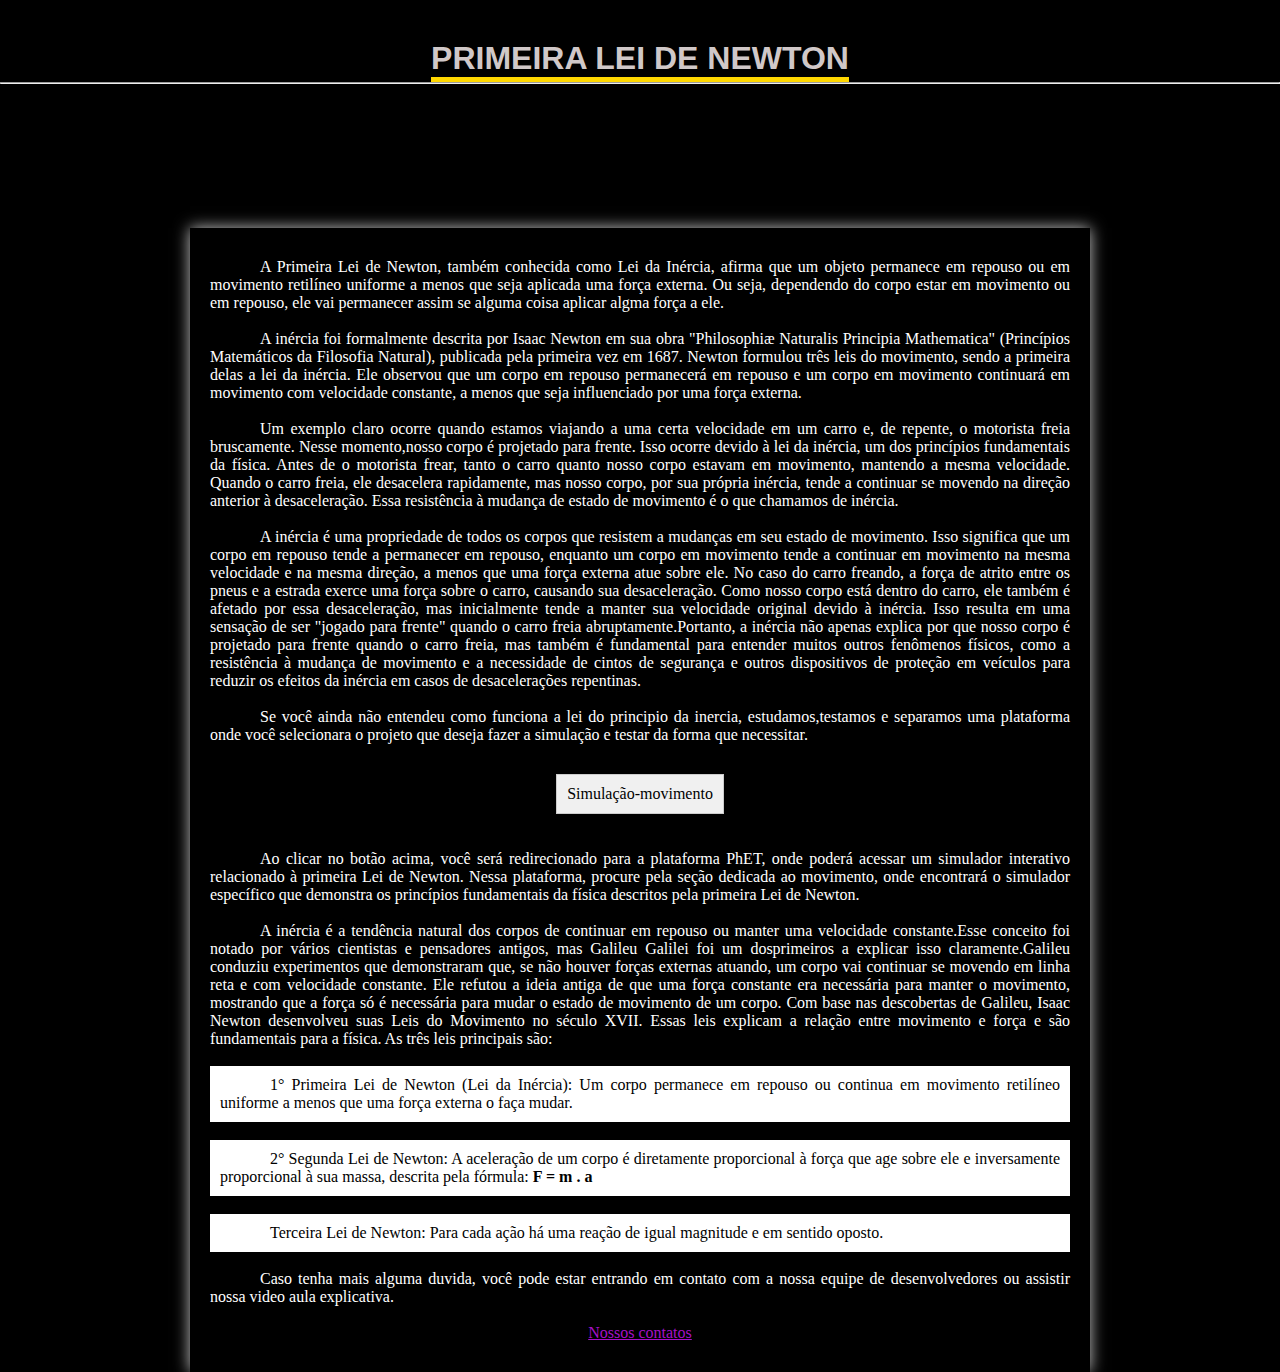
<file: leonardo/entrada/conteudo/1lei/index.html>
<!DOCTYPE html>
<html lang="en">
<head>
    <meta charset="UTF-8">
    <meta name="viewport" content="width=device-width, initial-scale=1.0">
    <title>Primeira Lei de Newton</title>
    <link rel="stylesheet" href="index.css">
   
</head>
<body>


    <h1>Primeira Lei de Newton</h1>
    <hr>
   
   


    <div class="box">


     


    <p>A Primeira Lei de Newton, também conhecida como Lei da Inércia, afirma que um objeto
         permanece em repouso ou em movimento retilíneo uniforme a menos que seja aplicada
          uma força externa. Ou seja, dependendo do corpo estar em movimento
        ou em repouso, ele vai permanecer assim se alguma coisa aplicar algma força a ele.
        </p>
<br>
        <p>
          A inércia foi formalmente descrita por Isaac Newton em sua obra "Philosophiæ Naturalis Principia
           Mathematica" (Princípios Matemáticos da Filosofia Natural), publicada pela primeira vez em 1687.
            Newton formulou três leis do movimento, sendo a primeira delas a lei da inércia. Ele observou
             que um corpo em repouso permanecerá em repouso e um corpo em movimento continuará em movimento
              com velocidade constante, a menos que seja influenciado por uma força externa.
        </p>


<br>
        <p>Um exemplo claro ocorre quando estamos viajando a uma certa velocidade em um carro e, de repente,
           o motorista freia bruscamente. Nesse momento,nosso corpo é projetado para frente.
            Isso ocorre devido à lei da inércia, um dos princípios fundamentais da física.
          Antes de o motorista frear, tanto o carro quanto nosso corpo estavam em movimento, mantendo a mesma
           velocidade. Quando o carro freia, ele desacelera rapidamente, mas nosso corpo, por sua própria inércia,
            tende a continuar se movendo na direção anterior à desaceleração. Essa resistência à mudança de estado
             de movimento é o que chamamos de inércia.
        </p>
<br>
<p>
  A inércia é uma propriedade de todos os corpos que resistem a mudanças em seu estado de movimento. Isso significa
  que um corpo em repouso tende a permanecer em repouso, enquanto um corpo em movimento tende a continuar em
  movimento na mesma velocidade e na mesma direção, a menos que uma força externa atue sobre ele. No caso do
  carro freando, a força de atrito entre os pneus e a estrada exerce uma força sobre o carro, causando sua
 desaceleração. Como nosso corpo está dentro do carro, ele também é afetado por essa desaceleração, mas
 inicialmente tende a manter sua velocidade original devido à inércia. Isso resulta em uma sensação de ser
 "jogado para frente" quando o carro freia abruptamente.Portanto, a inércia não apenas explica por que nosso
  corpo é projetado para frente quando o carro freia, mas também é fundamental para entender muitos outros
   fenômenos físicos, como a resistência à mudança de movimento e a necessidade de cintos de segurança e
    outros dispositivos de proteção em veículos para reduzir os efeitos da inércia em casos de desacelerações repentinas.
</p>
<br>
<p>
  Se você ainda não entendeu como funciona a lei do principio da inercia, estudamos,testamos e separamos uma plataforma onde você selecionara
  o projeto que deseja fazer a simulação e testar da forma que necessitar.
</p>
<a class="link" href="https://phet.colorado.edu/sims/html/forces-and-motion-basics/latest/forces-and-motion-basics_all.html?locale=pt_BR">Simulação-movimento</a>
     
<br>
<br>
<p>
  Ao clicar no botão acima, você será redirecionado para a plataforma PhET, onde poderá acessar um simulador interativo
  relacionado à primeira Lei de Newton. Nessa plataforma, procure pela seção dedicada ao movimento, onde encontrará o
   simulador específico que demonstra os princípios fundamentais da física descritos pela primeira Lei de Newton.
</p>
<br>


<p>
A inércia é a tendência natural dos corpos de continuar em repouso ou manter uma velocidade constante.Esse conceito
 foi notado por vários cientistas e pensadores antigos, mas Galileu Galilei foi um dosprimeiros a explicar isso
  claramente.Galileu conduziu experimentos que demonstraram que, se não houver forças externas atuando, um corpo
   vai continuar se movendo em linha reta e com velocidade constante. Ele refutou a ideia antiga de que uma força
    constante era necessária para manter o movimento, mostrando que a força só é necessária para mudar o estado de
   movimento de um corpo. Com base nas descobertas de Galileu, Isaac Newton desenvolveu suas Leis do Movimento no
    século XVII. Essas leis explicam a relação entre movimento e força e são fundamentais para a física. As três
    leis principais são:</p>
    <br>
    <p class="leis">
      1° Primeira Lei de Newton (Lei da Inércia): Um corpo permanece em repouso ou continua em
      movimento retilíneo uniforme a menos que uma força externa o faça mudar.
    </p>
    <br>
    <p class="leis">
      2° Segunda Lei de Newton: A aceleração
      de um corpo é diretamente proporcional à força que age sobre ele e inversamente proporcional à sua massa,
       descrita pela fórmula:  <b> F = m . a</b>
    </p>
   
 
  <br>
 <p class="leis">
  Terceira Lei de Newton: Para cada ação há uma reação de igual magnitude e em sentido oposto.
 </p>
<br>
  <p>
    Caso tenha mais alguma duvida, você pode estar entrando em contato com a nossa equipe de desenvolvedores ou
    assistir nossa video aula explicativa.
  </p>


<br>
<a href="../../contato/contato.html">Nossos contatos</a>
<br>




</div>




   
     
 


   


 
       


   


</body>
</html>
</file>
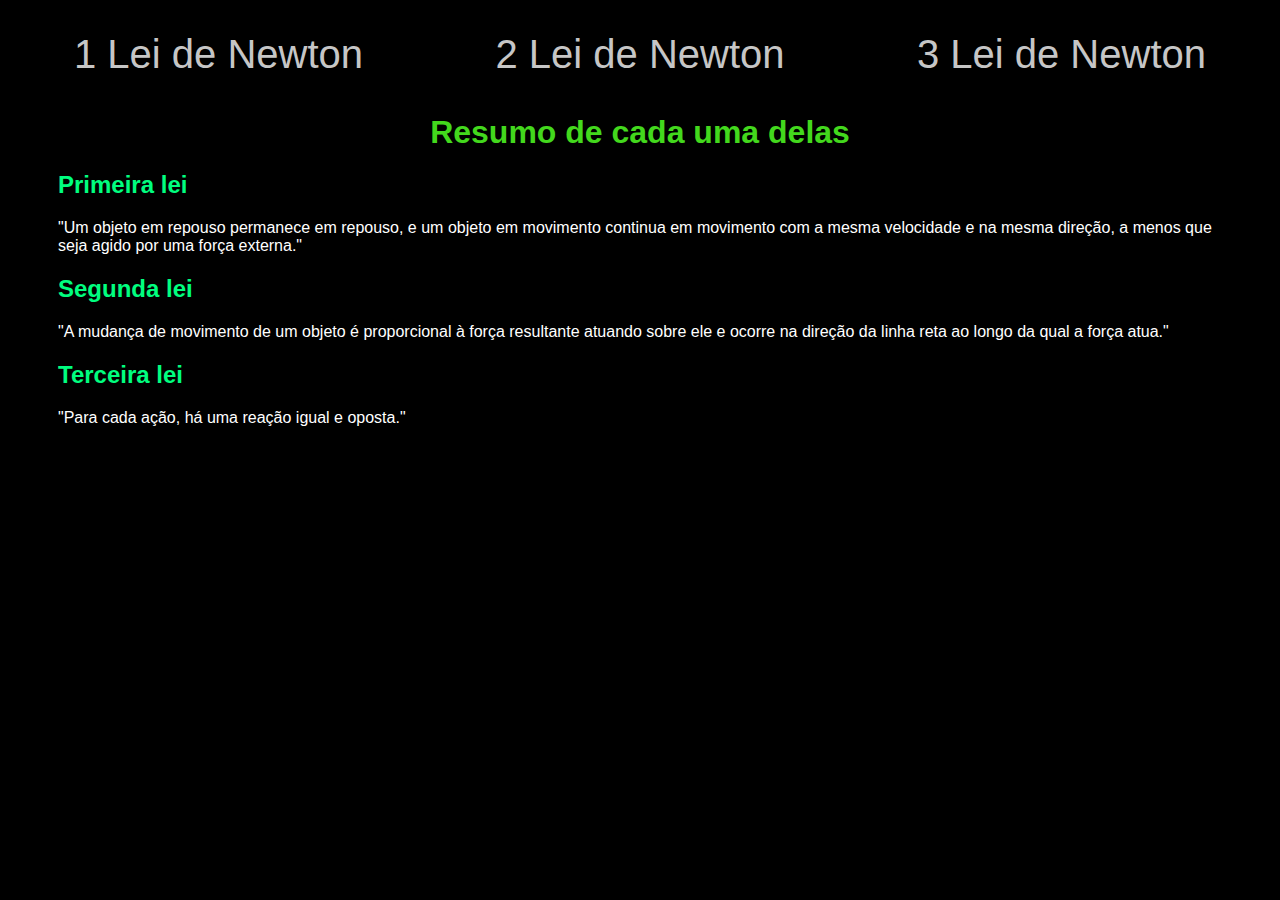
<file: leonardo/entrada/conteudo/cont.html>
<!DOCTYPE html>
<html lang="en">


<head>
    <meta charset="UTF-8">
    <meta http-equiv="X-UA-Compatible" content="IE=edge">
    <meta name="viewport" content="width=device-width, initial-scale=1.0">
    <title>Site de física</title>
    <link rel="stylesheet" href="cont.css">
</head>
<body>
    <div class="container">
        <nav>
            <ul>
           


                <li>
                    <a href="1lei/index.html">1 Lei de Newton</a>
                </li>


                <li>
                    <a href="2lei/inicio.html">2 Lei de Newton</a>
                </li>


                <li>
                    <a href="3lei/central.html">3 Lei de Newton</a>
                </li>


            </ul>
        </nav>


        <header>
            <h1 >Resumo de cada uma delas </h2>
        </header>


        <main>
            <section>
                <a href="1lei/index.html"><h2>Primeira lei </h2></a>
                <p>
                    "Um objeto em repouso permanece em repouso,
                     e um objeto em movimento continua em movimento
                      com a mesma velocidade e na mesma direção, a menos que seja agido por uma força externa."
                </p>
            </section>


            <section>
                <a href="2lei/inicio.html"><h2>Segunda lei</h2></a>
                <p>
                    "A mudança de movimento de um objeto é proporcional à força
                     resultante atuando sobre ele e ocorre na direção da linha reta ao longo da qual a força atua."
                </p>
            </section>


            <section>
                <a href="3lei/central.html"><h2>Terceira lei</h2></a>
                <p>
                    "Para cada ação, há uma reação igual e oposta."
                </p>
            </section>
        </main>


    </div>


</body>


</html>
</file>
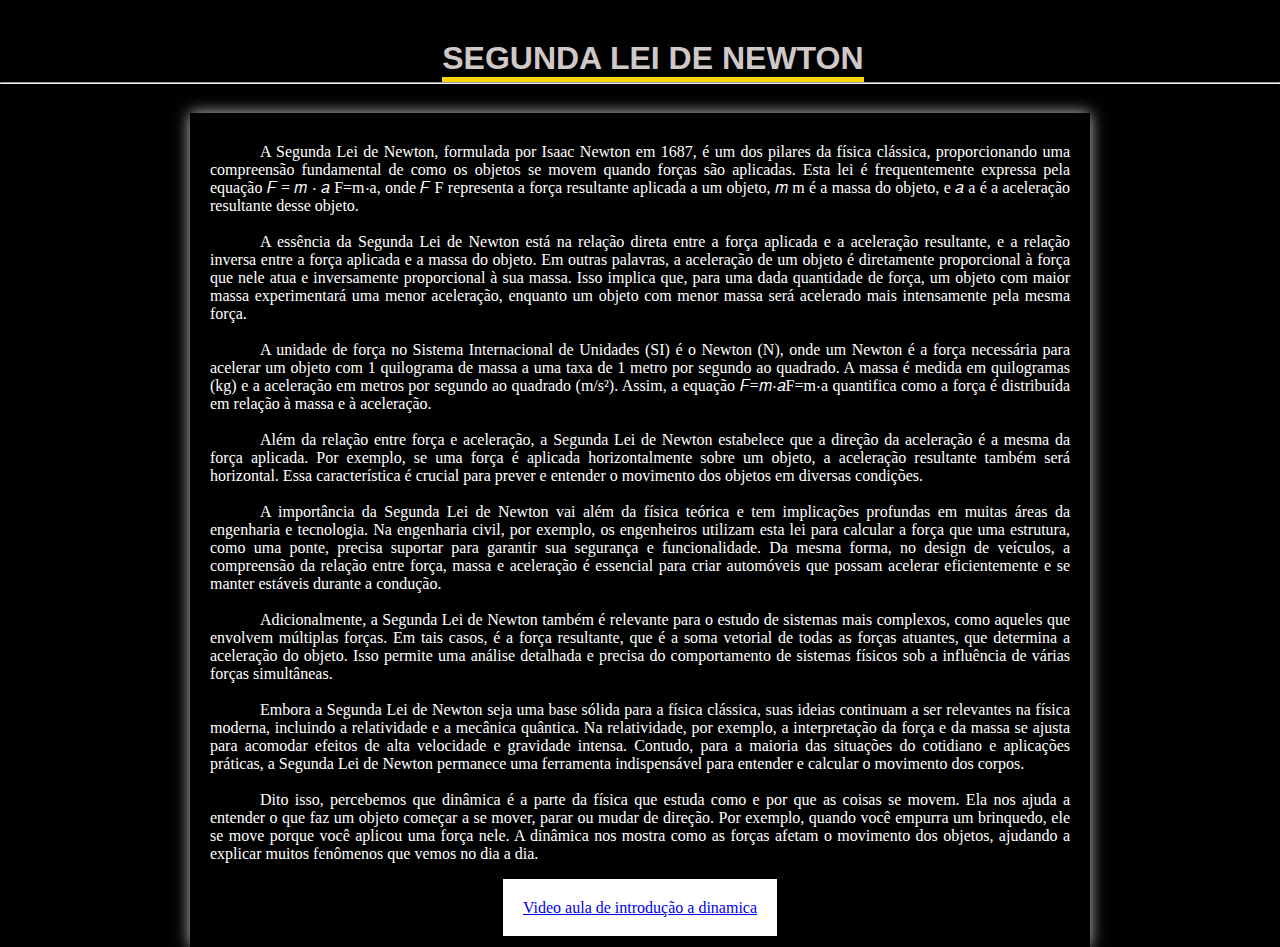
<file: leonardo/entrada/conteudo/2lei/inicio.html>
<!DOCTYPE html>
<html lang="en">
<head>
    <meta charset="UTF-8">
    <meta name="viewport" content="width=device-width, initial-scale=1.0">
    <title>Primeira Lei de Newton</title>s">
    <link rel="stylesheet" href="inicio.css"
</head>
<body>


    <h1>Segunda Lei de Newton</h1>
    <hr>
    <div class="box">
    <p>A Segunda Lei de Newton, formulada por Isaac Newton em 1687, é um dos
         pilares da física clássica, proporcionando uma compreensão fundamental
          de como os objetos se movem quando forças são aplicadas.
           Esta lei é frequentemente expressa pela equação   𝐹 =  𝑚 ⋅  𝑎
        F=m⋅a, onde    𝐹  F representa a força resultante aplicada a um objeto,
           𝑚  m é a massa do objeto, e   𝑎
        a é a aceleração resultante desse objeto.</p>
<br>
<p>
    A essência da Segunda Lei de Newton está na relação direta entre a força
     aplicada e a aceleração resultante, e a relação inversa entre a força
      aplicada e a massa do objeto. Em outras palavras, a aceleração de um
      objeto é diretamente proporcional à força que nele atua e inversamente
       proporcional à sua massa. Isso implica que, para uma dada quantidade
        de força, um objeto com maior massa experimentará uma menor aceleração,
         enquanto um objeto com menor massa será acelerado mais
          intensamente pela mesma força.
</p>
<br>
<p>
    A unidade de força no Sistema Internacional de Unidades (SI) é o Newton
    (N), onde um Newton é a força necessária para acelerar um objeto com
    1 quilograma de massa a uma taxa de 1 metro por segundo ao quadrado.
    A massa é medida em quilogramas (kg) e a aceleração em metros por
    segundo ao quadrado (m/s²). Assim, a equação
    𝐹=𝑚⋅𝑎F=m⋅a quantifica como a força é distribuída em relação à massa e à aceleração.
</p>
<br>
<p>
    Além da relação entre força e aceleração, a Segunda Lei de Newton estabelece
    que a direção da aceleração é a mesma da força aplicada. Por exemplo,
     se uma força é aplicada horizontalmente sobre um objeto, a aceleração
     resultante também será horizontal. Essa característica é crucial para prever
      e entender o movimento dos objetos em diversas condições.
</p>
<br>
<p>
    A importância da Segunda Lei de Newton vai além da física teórica e tem
     implicações profundas em muitas áreas da engenharia e tecnologia.
     Na engenharia civil, por exemplo, os engenheiros utilizam esta lei
      para calcular a força que uma estrutura, como uma ponte, precisa
      suportar para garantir sua segurança e funcionalidade. Da mesma
      forma, no design de veículos, a compreensão da relação entre força,
       massa e aceleração é essencial para criar automóveis que possam
        acelerar eficientemente e se manter estáveis durante a condução.
</p>
<br>
<p>
Adicionalmente, a Segunda Lei de Newton também é relevante para o estudo
de sistemas mais complexos, como aqueles que envolvem múltiplas forças.
Em tais casos, é a força resultante, que é a soma vetorial de todas as
forças atuantes, que determina a aceleração do objeto. Isso permite uma
 análise detalhada e precisa do comportamento de sistemas físicos sob
 a influência de várias forças simultâneas.
</p>
<br>
<p>
    Embora a Segunda Lei de Newton seja uma base sólida para a física
    clássica, suas ideias continuam a ser relevantes na física moderna,
     incluindo a relatividade e a mecânica quântica. Na relatividade,
     por exemplo, a interpretação da força e da massa se ajusta para
     acomodar efeitos de alta velocidade e gravidade intensa. Contudo,
      para a maioria das situações do cotidiano e aplicações práticas,
       a Segunda Lei de Newton permanece uma ferramenta indispensável
       para entender e calcular o movimento dos corpos.
</p>
<br>
<p>
    Dito isso, percebemos que dinâmica é a parte da física que estuda como
     e por que as coisas se movem. Ela nos ajuda a entender o que faz um 
     objeto começar a se mover, parar ou mudar de direção. Por exemplo, 
     quando você empurra um brinquedo, ele se move porque você aplicou
      uma força nele. A dinâmica nos mostra como as forças afetam o
       movimento dos objetos, ajudando a explicar muitos fenômenos 
       que vemos no dia a dia.
</p>
<br>
<br>
<a href="https://youtu.be/oblN8bYGr3U?si=Can0XE7fNfZ9dVHc">Video aula de introdução a dinamica</a>

    </div>
   
       




   




</body>
</html>
</file>
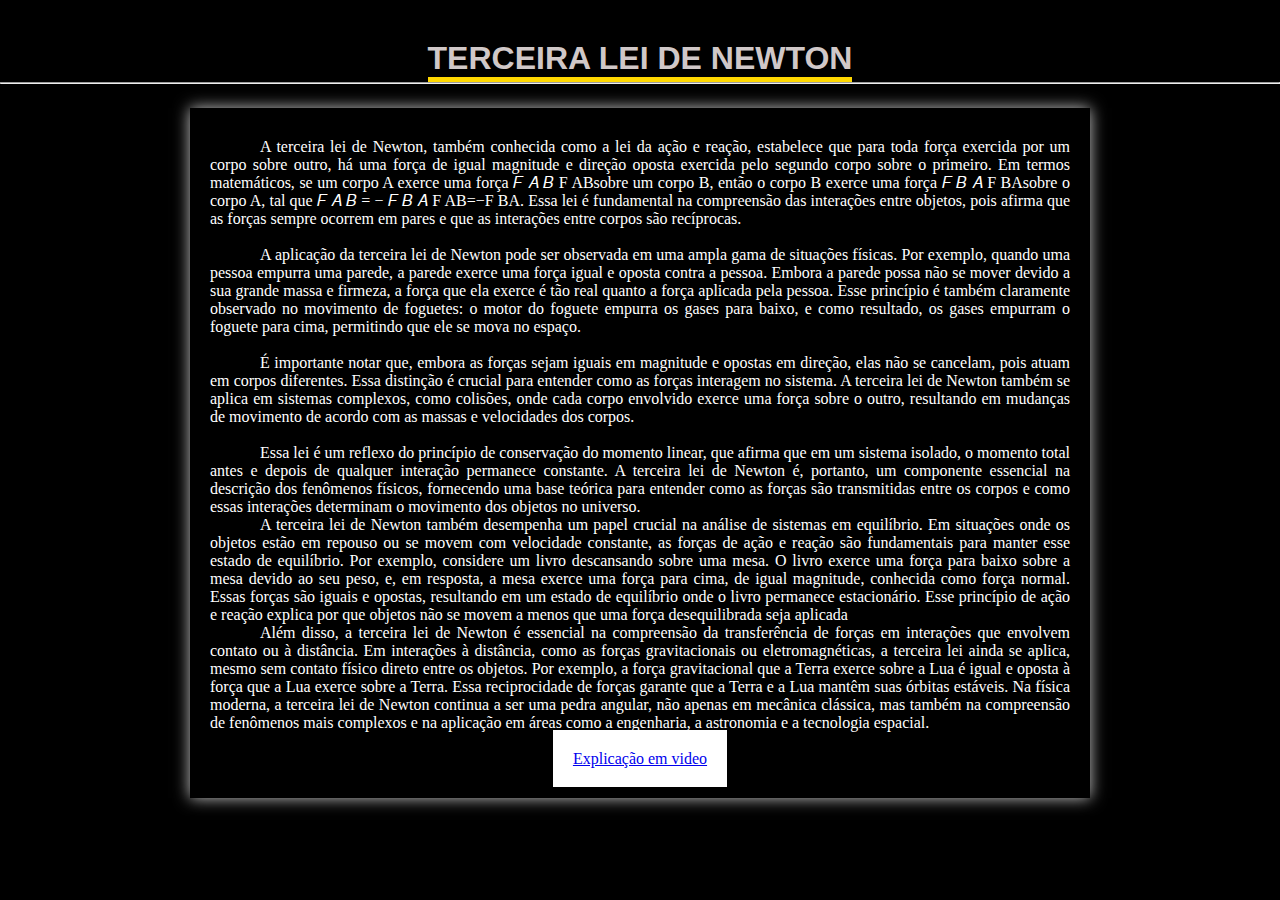
<file: leonardo/entrada/conteudo/3lei/central.html>
<!DOCTYPE html>
<html lang="en">
<head>
    <meta charset="UTF-8">
    <meta name="viewport" content="width=device-width, initial-scale=1.0">
    <title>Terceira  Lei de Newton</title>
    <link rel="stylesheet" href="central.css">
   
</head>
<body>


    <h1>Terceira Lei de Newton</h1>
    <hr>
   
   


    <div class="box">


     


    <p>A terceira lei de Newton, também conhecida como a lei da ação e reação, 
        estabelece que para toda força exercida por um corpo sobre outro, há uma 
        força de igual magnitude e direção oposta exercida pelo segundo corpo sobre
         o primeiro. Em termos matemáticos, se um corpo A exerce uma força 
        𝐹
        𝐴
        𝐵
        F 
        AB
        ​
          sobre um corpo B, então o corpo B exerce uma força 
        𝐹
        𝐵
        𝐴
        F 
        BA
        ​
          sobre o corpo A, tal que 
        𝐹
        𝐴
        𝐵
        =
        −
        𝐹
        𝐵
        𝐴
        F 
        AB
        ​
         =−F 
        BA
        ​
         . Essa lei é fundamental na compreensão das interações 
         entre objetos, pois afirma que as forças sempre ocorrem
          em pares e que as interações entre corpos são recíprocas.
        </p>
<br>
        <p>
            A aplicação da terceira lei de Newton pode ser observada 
            em uma ampla gama de situações físicas. Por exemplo, quando 
            uma pessoa empurra uma parede, a parede exerce uma força 
            igual e oposta contra a pessoa. Embora a parede possa não 
            se mover devido a sua grande massa e firmeza, a força que
             ela exerce é tão real quanto a força aplicada pela pessoa.
              Esse princípio é também claramente observado no movimento
               de foguetes: o motor do foguete empurra os gases para 
               baixo, e como resultado, os gases empurram o foguete 
               para cima, permitindo que ele se mova no espaço.


        </p>


<br>
        <p>É importante notar que, embora as forças sejam iguais em magnitude
             e opostas em direção, elas não se cancelam, pois atuam em corpos 
             diferentes. Essa distinção é crucial para entender como as forças
              interagem no sistema. A terceira lei de Newton também se aplica 
              em sistemas complexos, como colisões, onde cada corpo envolvido
               exerce uma força sobre o outro, resultando em mudanças de movimento
                de acordo com as massas e velocidades dos corpos.
        </p>
<br>
<p>
    Essa lei é um reflexo do princípio de conservação do momento linear, 
    que afirma que em um sistema isolado, o momento total antes e depois 
    de qualquer interação permanece constante. A terceira lei de Newton é,
     portanto, um componente essencial na descrição dos fenômenos físicos, 
     fornecendo uma base teórica para entender como as forças são transmitidas 
     entre os corpos e como essas interações determinam o movimento dos objetos no universo.
</p>

<p>
    
A terceira lei de Newton também desempenha um papel crucial na análise de sistemas
 em equilíbrio. Em situações onde os objetos estão em repouso ou se movem com
  velocidade constante, as forças de ação e reação são fundamentais para manter
  esse estado de equilíbrio. Por exemplo, considere um livro descansando sobre
   uma mesa. O livro exerce uma força para baixo sobre a mesa devido ao seu
    peso, e, em resposta, a mesa exerce uma força para cima, de igual magnitude,
     conhecida como força normal. Essas forças são iguais e opostas, resultando
      em um estado de equilíbrio onde o livro permanece estacionário.
       Esse princípio de ação e reação explica por que objetos não se 
       movem a menos que uma força desequilibrada seja aplicada
</p>

<p>
    Além disso, a terceira lei de Newton é essencial na compreensão da 
    transferência de forças em interações que envolvem contato ou à distância. 
    Em interações à distância, como as forças gravitacionais ou eletromagnéticas, 
    a terceira lei ainda se aplica, mesmo sem contato físico direto entre os objetos. 
    Por exemplo, a força gravitacional que a Terra exerce sobre a Lua é igual e oposta 
    à força que a Lua exerce sobre a Terra. Essa reciprocidade de forças garante que a
     Terra e a Lua mantêm suas órbitas estáveis. Na física moderna, a terceira lei de Newton
      continua a ser uma pedra angular, não apenas em mecânica clássica, mas também na compreensão
       de fenômenos mais complexos e na aplicação em áreas como a engenharia, a astronomia e 
       a tecnologia espacial.   
</p>

<br>
<a href="https://youtube.com/shorts/FdnjHacD17I?si=u3Jhlv1F_zG8IMoo">Explicação em video</a>
<br>



</div>




   
     
 


   


 
       


   


</body>
</html>
</file>
<file: leonardo/entrada/conteudo/1lei/index.css>
*{
    padding: 0;
    margin: 0;
    box-sizing: border-box;
    text-align: center;
}


.container{
    width: 100%;
    height: 100vh;
}


.box{
    width: 900px;
    position: absolute;
    left: 50%;
    top: 50%;
    transform: translate(-50%, -50%);
    padding: 30px 20px;
    box-shadow: 0 0 15px rgb(200,200,200);
    margin-top: 350px;
}
p{
    text-align: justify;
    text-indent: 50px;
    color: white;
}


h1{
    font-family: Arial;
    margin-top: 40px;
    border-bottom: 5px solid gold;
    display: inline-block;
    text-transform: uppercase;
    color: rgb(208, 200, 200)
}


body{
    background-color: black;
}


.link{


    color:rgb(36, 91, 185);
    text-align-last: right;
    display: block;
    margin-top: 30px; /* Isso empurra o link para o final do elemento pai (.box) */
    padding: 10px;
    background-color: #f0f0f0;
    text-decoration: none; /* Remove sublinhado padrão */
    color: black; /* Cor do texto */
    border: 1px solid #ccc; /* Borda fina */
    width: fit-content; /* Ajusta a largura ao conteúdo */
    margin-left: auto; /* Alinha à direita */
    margin-right: auto; /* Alinha à esquerda */


     
}


a{
color: rgb(167, 17, 201);


}
.leis{
    background-color: white;
    padding: 10px;
    color: black;
}
</file>
<file: leonardo/entrada/conteudo/cont.css>
body {
    color: white;
    background-color: black;
    font-family: Arial, Helvetica, sans-serif;
}


ul {
    display: flex;
    justify-content: space-between;
    list-style-type: none;
    align-items: center;
    padding: 16px;
}


a {
    color: rgb(198, 198, 198);
    text-decoration: none;
}


.center {
    text-align: center;
}


h1 {
    color: #43d81d;
}






.container {
    padding: 0px 50px;
}


nav a {
    font-size: 40px;
}


nav a:hover {
    color: #0400ff;
}


.contact-form input{
    width: 100%;
    padding: 8px 0;
    margin: 8px 0;
}


.contact-form input[type=text] {
    height: 100px;
}




h2{color: rgb(0, 254, 127);


}


h2:hover{
color: #0400ff;
}


header {
    text-align: center;
}


header h1 {
    margin-bottom: 20px;
}
</file>
<file: leonardo/entrada/conteudo/2lei/inicio.css>
*{
    padding: 0;
    margin: 0;
    box-sizing: border-box;
    text-align: center;
}




.container{
    width: 100%;
    height: 100vh;
}




.box{
    width: 900px;
    position: absolute;
    left: 50%;
    top: 50%;
    transform: translate(-50%, -50%);
    padding: 30px 20px;
    box-shadow: 0 0 15px rgb(200,200,200);
    margin-top: 80px;
}
p{
    text-align: justify;
    text-indent: 50px;
    color: white;
}




h1{
    font-family: Arial;
    margin-top: 40px;
    border-bottom: 5px solid gold;
    display: inline-block;
    text-transform: uppercase;
    color: rgb(208, 200, 200)
}




body{
    background-color: black;
}

a{

padding: 20px;
background-color: white;
}
</file>
<file: leonardo/entrada/conteudo/3lei/central.css>
*{
    padding: 0;
    margin: 0;
    box-sizing: border-box;
    text-align: center;
}


.container{
    width: 100%;
    height: 100vh;
}


.box{
    width: 900px;
    position: absolute;
    left: 50%;
    top: 50%;
    transform: translate(-50%, -50%);
    padding: 30px 20px;
    box-shadow: 0 0 15px rgb(200,200,200);
    margin-top: 3px;
}
p{
    text-align: justify;
    text-indent: 50px;
    color: white;
}


h1{
    font-family: Arial;
    margin-top: 40px;
    border-bottom: 5px solid gold;
    display: inline-block;
    text-transform: uppercase;
    color: rgb(208, 200, 200)
}


body{
    background-color: black;
}


.link{


    color:rgb(36, 91, 185);
    text-align-last: right;
    display: block;
    margin-top: 30px; /* Isso empurra o link para o final do elemento pai (.box) */
    padding: 10px;
    background-color: #f0f0f0;
    text-decoration: none; /* Remove sublinhado padrão */
    color: black; /* Cor do texto */
    border: 1px solid #ccc; /* Borda fina */
    width: fit-content; /* Ajusta a largura ao conteúdo */
    margin-left: auto; /* Alinha à direita */
    margin-right: auto; /* Alinha à esquerda */


     
}


a{
padding: 20px;
background-color: white;


}
.leis{
    background-color: white;
    padding: 10px;
    color: black;
}
</file>
